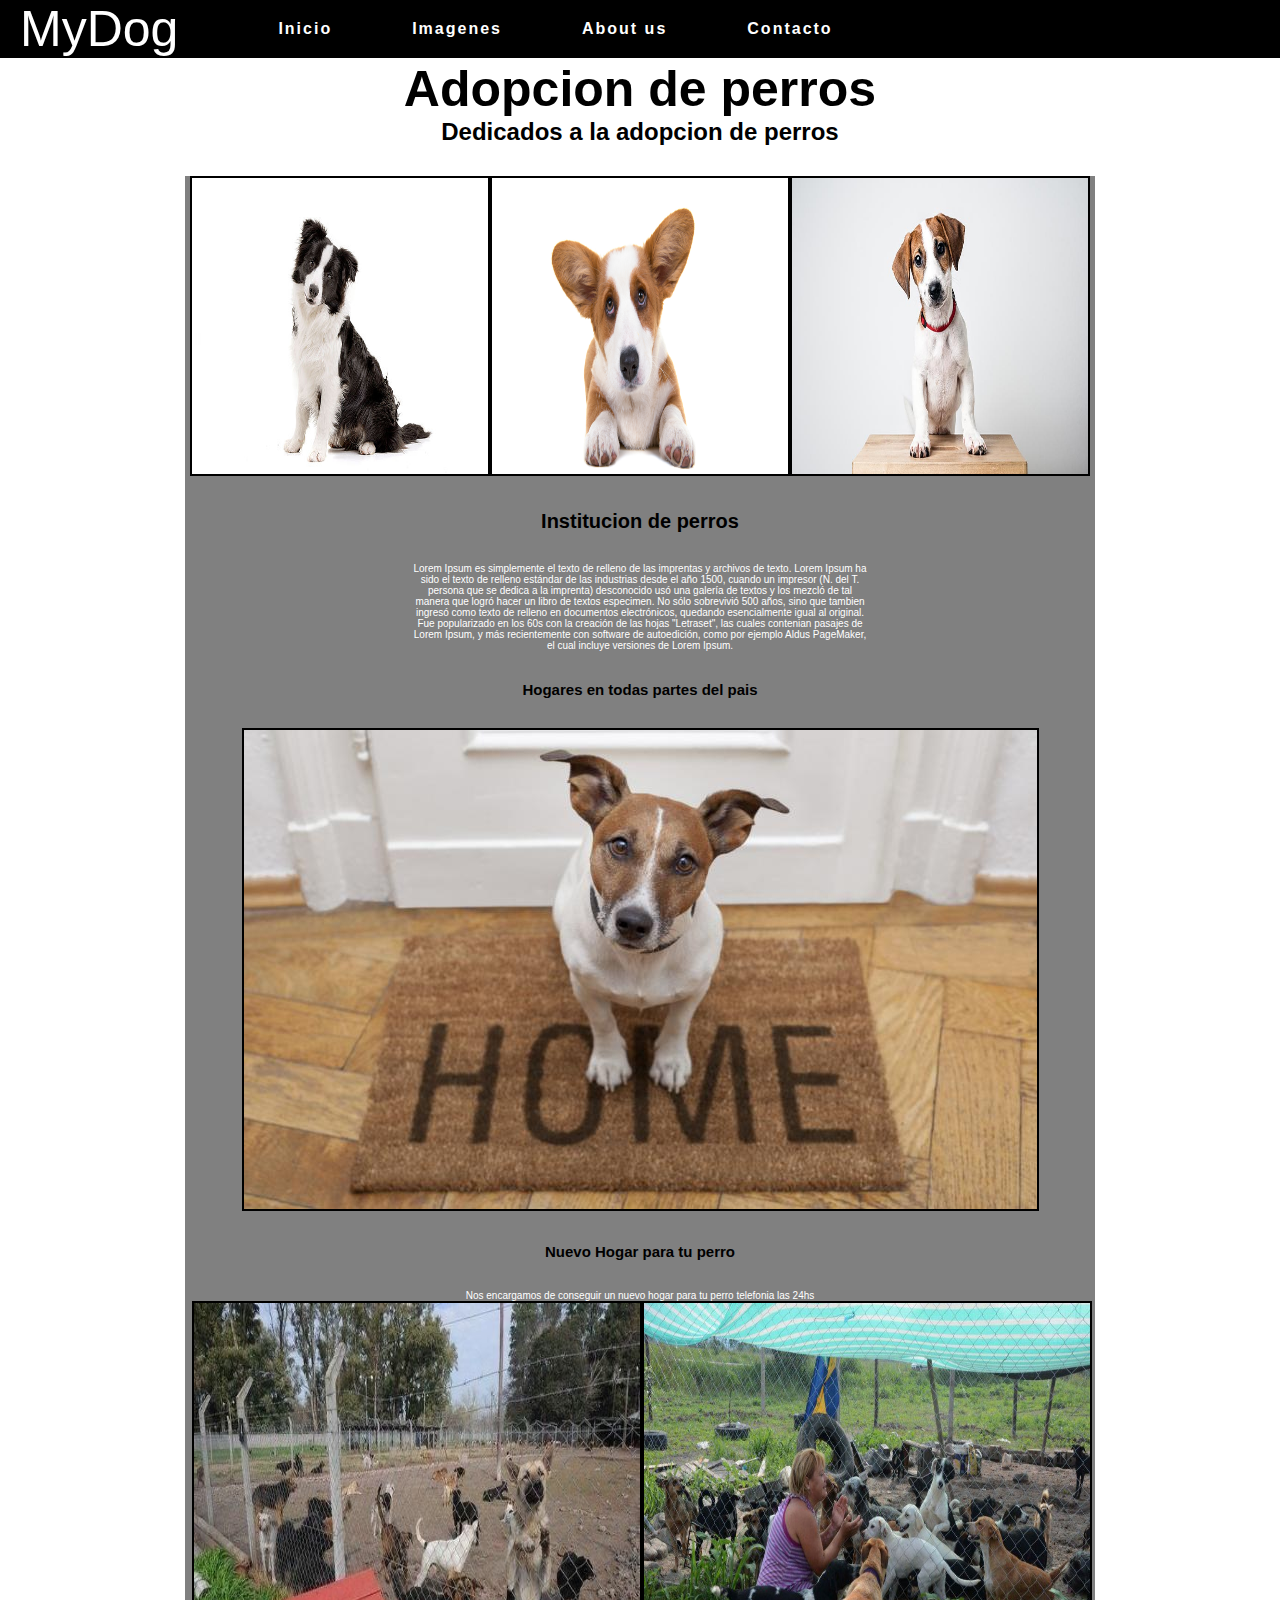
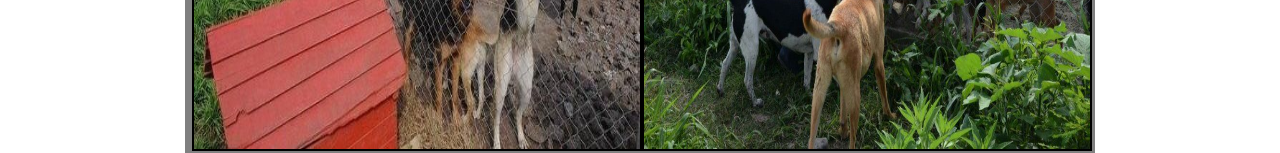
<file: index.html>
<!DOCTYPE html>
<html>
<head>
	<link rel="stylesheet" type="text/css" href="css/estilos.css">
	<link rel="preconnect" href="https://fonts.googleapis.com">
 	<link rel="preconnect" href="https://fonts.gstatic.com" crossorigin>
	<link href="https://fonts.googleapis.com/css2?family=Estonia&display=swap" rel="stylesheet">
	<meta charset="UTF-8">
	<meta http-equiv="X-UA-Compatible" content="IE=edge">
	<meta name="viewport" content="width=device-width, initial-scale=1.0">
	<title>Pagina de prueba</title>
</head>
<body>
	<header>
		<div class="elfixed">
	<nav class="form">
		<ul class="lista">
			<div class="pp"><p>MyDog</p></div>
			<div class="enlaces">
			<li class="item"><a class="navegador"href="">Inicio</a></li>
			<li class="item"><a class="navegador" href="galeria.html">Imagenes</a></li>
			<li class="item"><a class="navegador" href="about.html">About us</a></li>
			<li class="item"><a class="navegador" href="contacto.html">Contacto</a></li>
		</div>
		</div>
		<div class="ham">
			<span ></span>
			<span></span>
			<span></span>
		</ul>	
	</nav>
		</div>
		
</header>
<div class="info">
<h1 class="adopcion">Adopcion de perros</h1>
<h2 class="subtitulo">Dedicados a la adopcion de perros</h2>
</div>
<div class="imagenes">
	<a href=""><img class="perro1"src="img/perro1.jpg"></a>
	<a href=""><img class="perro2"src="img/perro2.png"></a>
	<a href=""><img class="perro3"src="img/perro3.jpg"></a>
	
</div>
<div class="texto1">
	<h1 class="institucion">Institucion de perros </h1>
			<p class="textodeperro">Lorem Ipsum es simplemente el texto de relleno de las imprentas y archivos de texto. 
				Lorem Ipsum ha sido el texto de relleno estándar de las industrias desde el año 1500, cuando un impresor 
				(N. del T. persona que se dedica a la imprenta) desconocido usó una galería de textos y los mezcló de tal 
				manera que logró hacer un libro de textos especimen. No sólo sobrevivió 500 años, sino que tambien ingresó 
				como texto de relleno en documentos electrónicos, quedando esencialmente igual al original. Fue popularizado 
				en los 60s con la creación de las hojas "Letraset", las cuales contenian pasajes de Lorem Ipsum, y más recientemente
				 con software de autoedición, como por ejemplo Aldus PageMaker, el cual incluye versiones de Lorem Ipsum.</p>
			
			<div class="imagenes2">
				<h2 class="sincosto">Hogares en todas partes del pais</h2>
				<a class="homeperro" href=""><img class="perro11"src="img/2perro1.jpg"></a>
				<h2 class="nuevohogar">Nuevo Hogar para tu perro</h2>
				<p class="hogartexto">Nos encargamos de conseguir un nuevo hogar para tu perro telefonia las 24hs </p>
				<div class="elflex">
					<a class="homeperro" href=""><img class="perro22"src="img/2perro2.jpg"></a>
					<a class="homeperro" href=""><img class="perro33"src="img/3perro3.jpg"></a>
			</div>
				
			</div>
	</div>
	<script src="js/code.js"></script>
</body>
</html>
</file>
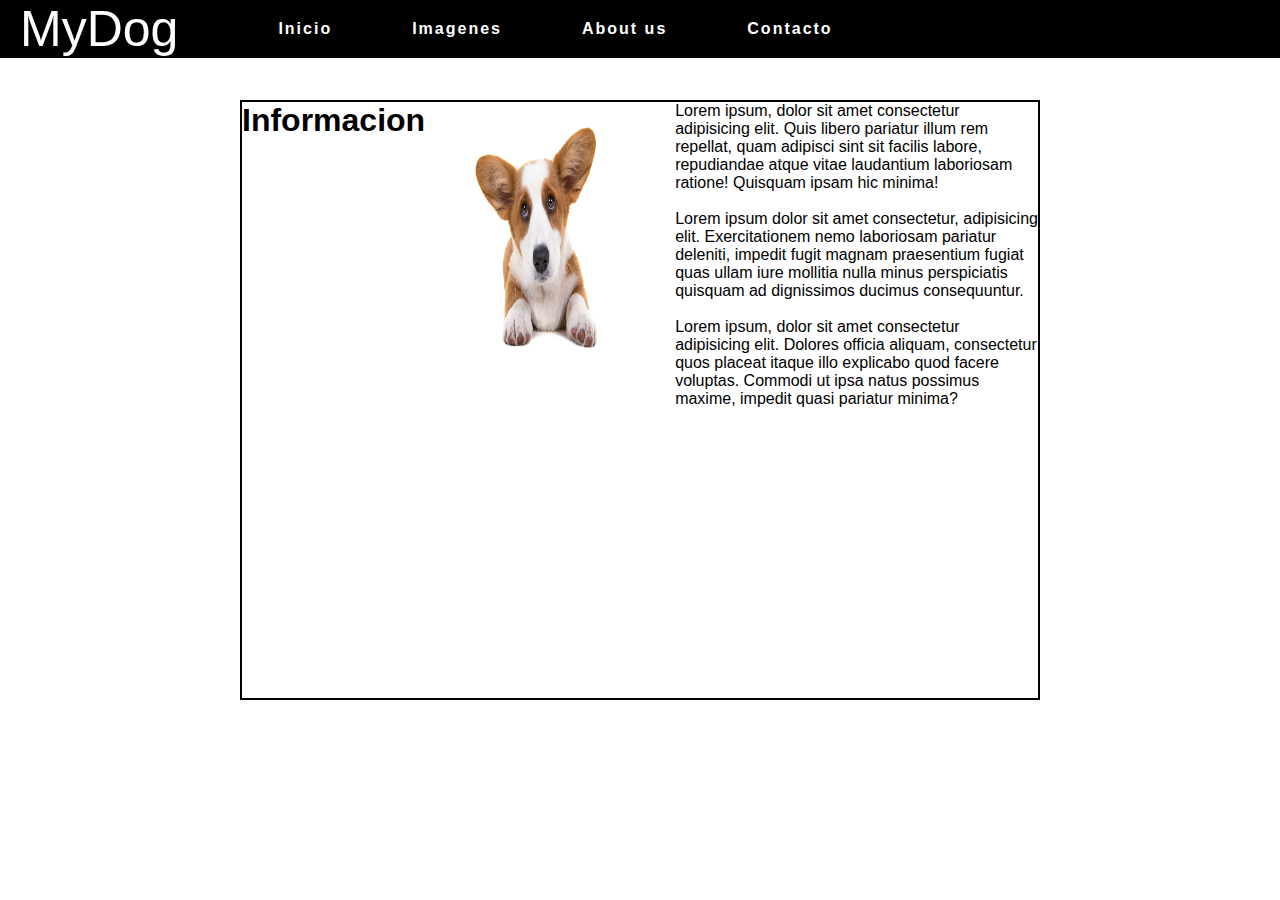
<file: about.html>
<!DOCTYPE html>
<html>
<head>
	<link rel="stylesheet" type="text/css" href="css/estilos2.css">
	<link rel="preconnect" href="https://fonts.googleapis.com">
 	<link rel="preconnect" href="https://fonts.gstatic.com" crossorigin>
	<link href="https://fonts.googleapis.com/css2?family=Estonia&display=swap" rel="stylesheet">
	<meta charset="UTF-8">
	<meta http-equiv="X-UA-Compatible" content="IE=edge">
	<meta name="viewport" content="width=device-width, initial-scale=1.0">
	<title>About us</title>
</head>
<body>
	<header>
		<div class="elfixed">
			<form class="form">

		<ul class="lista">
			<div class="pp"><p>MyDog</p></div>
			<div class="enlaces">
			<li class="item"><a class="navegador"href="index.html">Inicio</a></li>
			<li class="item"><a class="navegador" href="galeria.html">Imagenes</a></li>
			<li class="item"><a class="navegador" href="about.html">About us</a></li>
			<li class="item"><a class="navegador" href="contacto.html">Contacto</a></li>
		</div>
		</div>
		<div class="ham">
			<span ></span>
			<span></span>
			<span></span>
		</ul>
		
	</form>
		</div>
</header>


    <div class="articulo">
    <div>
        <h1>Informacion</h1><br>
    </div>
        <img class="perro2" src="img/perro2.png" alt="">
        <div>
    <p class="pf">Lorem ipsum, dolor sit amet consectetur adipisicing elit. Quis libero pariatur illum rem repellat, quam adipisci sint sit facilis labore, repudiandae atque vitae laudantium laboriosam ratione! Quisquam ipsam hic minima!</p></br>
    <p class="pf">Lorem ipsum dolor sit amet consectetur, adipisicing elit. Exercitationem nemo laboriosam pariatur deleniti, impedit fugit magnam praesentium fugiat quas ullam iure mollitia nulla minus perspiciatis quisquam ad dignissimos ducimus consequuntur.</p></br>
    <p class="pf">
        Lorem ipsum, dolor sit amet consectetur adipisicing elit. Dolores officia aliquam, consectetur quos placeat itaque illo explicabo quod facere voluptas. Commodi ut ipsa natus possimus maxime, impedit quasi pariatur minima?
    </p>
</div>

</div>
	<script src="js/codigo1.js"></script>


</body>
</html>
</file>
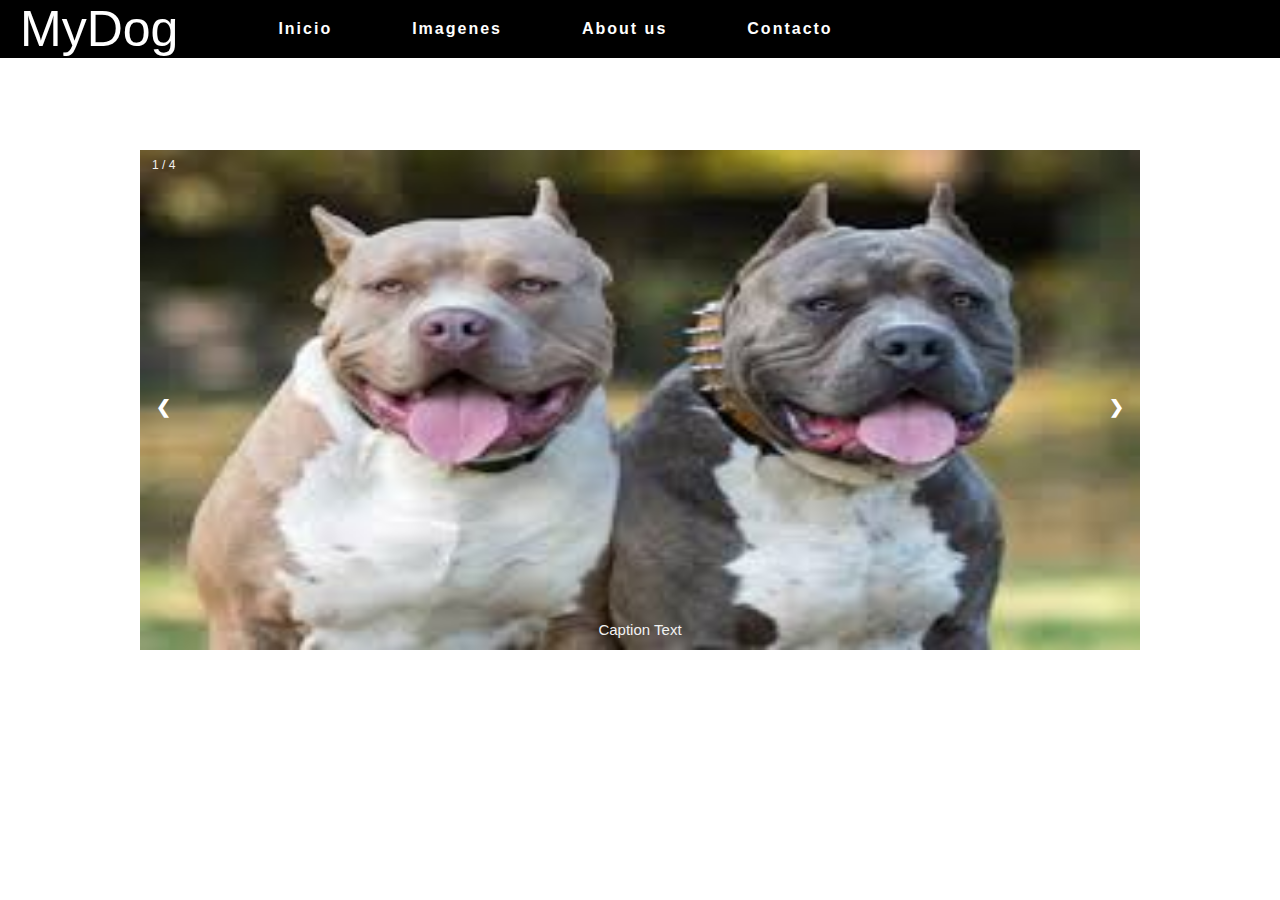
<file: galeria.html>
<!DOCTYPE html>
<html lang="en">
<head>
	<link rel="stylesheet" href="css/estilos1.css">
	<meta charset="UTF-8">
	<meta http-equiv="X-UA-Compatible" content="IE=edge">
	<meta name="viewport" content="width=device-width, initial-scale=1.0">
	<title>Galeria</title>
</head>
<body>
	<header>
		<div class="elfixed">
	<nav class="form">
		<ul class="lista">
			<div class="pp"><p>MyDog</p></div>
			<div class="enlaces">
			<li class="item"><a class="navegador"href="index.html">Inicio</a></li>
			<li class="item"><a class="navegador" href="galeria.html">Imagenes</a></li>
			<li class="item"><a class="navegador" href="about.html">About us</a></li>
			<li class="item"><a class="navegador" href="contacto.html">Contacto</a></li>
		</div>
		</div>
		<div class="ham">
			<span ></span>
			<span></span>
			<span></span>
		</ul>
	</nav>
		</div>
		
</header>

<!--/////////////CARROUSEL////////////-->

 <!-- Slideshow container -->
 <div class="slideshow-container">

	<!-- Full-width images with number and caption text -->
	<div class="mySlides fade">
	  <div class="numbertext">1 / 4</div>
	  <img class="carru" src="img/img1.jpg" style="width:100%">
	  <div class="text">Caption Text</div>
	</div>
  
	<div class="mySlides fade">
	  <div class="numbertext">2 / 4</div>
	  <img class="carru" src="img/img2.jpg" style="width:100%">
	  <div class="text">Caption Two</div>
	</div>
  
	<div class="mySlides fade">
	  <div class="numbertext">3 / 4</div>
	  <img class="carru" src="img/img3.jpg" style="width:100%">
	  <div class="text">Caption Three</div>
	</div>

	<div class="mySlides fade">
		<div class="numbertext">3 / 4</div>
		<img class="carru" src="img/img4.jpg" style="width:100%">
		<div class="text">Caption four</div>
	  </div>
  
	<!-- Next and previous buttons -->
	<a class="prev" onclick="plusSlides(-1)">&#10094;</a>
	<a class="next" onclick="plusSlides(1)">&#10095;</a>
  </div>

 
  <br>
  
  <!-- The dots/circles -->
  <div style="text-align:center">
	<span class="dot" onclick="currentSlide(1)"></span>
	<span class="dot" onclick="currentSlide(2)"></span>
	<span class="dot" onclick="currentSlide(3)"></span>
	<span class="dot" onclick="currentSlide(4)"></span>
  </div> 

  <script src="js/codigo.js"></script>
	
</body>
</html>
</file>
<file: css/estilos.css>
*{
	margin:0;
	padding: 0;
	box-sizing: border-box;
	font-family: sans-serif;
}
.enlaces{
	display: flex;
}
.ham{
	display: none;
	position: absolute;
	right: 20px;
	flex-direction: column;
	cursor: pointer;

}
span{
	height: 2px;
	width: 25px;
	margin-top: 4px;
	background-color: #fff;
}
body{
	background: white;
}
.elfixed{
	background: black;
	width: 100%;
	position: fixed;
	top: 0;

}
.form{
	background: black;


}
.lista{
	display: flex;
	margin:  auto;
	align-items: center;
}

.item{
	padding: 20px;
	list-style: none;
}

.navegador{
	text-decoration: none;
	font-family: sans-serif;
	letter-spacing: 2px;
	color: #fff;
	padding: 20px;
	font-weight: bold;

	
}
.navegador:hover{
	background: rgb(255,255,255, 0.3);
	border-radius: 2px;
}


p{	
	color: white;
}
.pp{
	justify-content: flex-start;
	padding-right: 60px;
	margin-left: 20px;
	font-family: 'Estonia', cursive;
	font-size: 50px;
}
.info{
	display: flex;
	flex-direction: column;
	text-align: center;
	margin-top: 20px;		
}
.adopcion{
	margin-top: 40px;
	font-size: 50px;
}
.subtitulo{
	margin-bottom: 30px;
}

.imagenes{
	display: flex;
	justify-content: center;
	margin-top: 50px;
	background: grey ;
	width: 910px;
	margin: auto;


}
.perro1{
	width: 300px;
	height: 300px;
	border: 2px solid black;
}
.perro2{
	width: 300px;
	height: 300px;
	border: 2px solid black;
}
.perro3{
	width: 300px;
	height: 300px;
	border: 2px solid black;
}
.perro1:hover{
	box-shadow: 5px 10px 8px white;
	border: 2px solid black;
	transition-property: box-shadow;
	transition-duration: .5s;
}
.perro2:hover{
	box-shadow: 5px 10px 8px white;
	border: 2px solid black;
	transition-property: box-shadow;
	transition-duration: .5s;
}
.perro3:hover{
	box-shadow: 5px 10px 8px white;
	border: 2px solid black;
	transition-property: box-shadow;
	transition-duration: .5s;
}
.texto1{
	display: flex;
	flex-direction: column;
	background: grey;
	width: 910px;
	font-size: 10px;
	margin: auto;
	text-align: center;
	align-items: center;

}
.institucion{
	padding-top: 30px;
	padding-bottom: 30px;
}
.imagenes2{
	padding-top: 30px;
}
.sincosto{
	padding-bottom: 30px;
}
.nuevohogar{
	padding-top: 30px;
	padding-bottom: 30px;

}
.elflex{
	padding-left: 4px;
	display: flex;
	margin: auto;
}
.perro11{
	border: 2px solid black;
}
.perro22{
	border: 2px solid black;
	width: 450px;
	height: 450px;
}
.perro33{
	border: 2px solid black;
	width: 450px;
	height: 450px;
}
.textodeperro{
	width: 50%;
}
.texto2 {
	background: grey;
	width: 910px;
	font-size: 10px;
	margin: auto;
	text-align: center;
	position: relative;
	bottom: 400px;
	right: 400px;
}
@media all and (min-width: 400px) and (max-width:880px){
	.pp{
		display: block;
		align-self: flex-start;
	}
	.textodeperro{
		width: 100%;
	}
	.ham{
		display: flex;
		position: fixed;
		top: 20px;
	}
	.item{
		margin-top: 25%;
		padding: 20px;
		list-style: none;
		width: 100%;
		display: flex;
	}
	.lista{
		flex-direction: column;
	}
	.enlaces{
		height: 1000vh;
		flex-direction: column;
		display: none;
		width: 100%;

	}
	.lista.activado{
		display: flex;
	}

	.enlaces.activado{
		display: flex;
		text-align: center;
	}
	.adopcion{
		margin-top: 50px;
	}
	
	.imagenes {
		display: flex;
		align-items: center;
		flex-wrap: wrap;
		flex-direction: column;
		width: 100%;
	}
	.perro1{
		width: 100%;
	}
	.perro2{
		width: 100%;
	}
	.perro3{
		width: 100%;
	}
	.perro11{
		width: 100%;
	}
	.texto1{
		width: 100%;
		text-align: center;
	}
	.imagenes2{
		display: flex;
		flex-wrap: wrap;
		flex-direction: column;
		width: 100%;

	}
	
	.elflex{
		flex-wrap: wrap;
		display: flex;
		flex-direction:column;
		text-align: center;
		
	}
	.homeperro{
		display: flex;
		align-items: center;
	}
	.perro22{
		width: 100%;
	}
	.perro33{
		width: 100%;
	}
	.navegador{
		width: 100%;
	}
	
}
</file>
<file: css/estilos2.css>
*{
	margin:0;
	padding: 0;
	box-sizing: border-box;
	font-family: sans-serif;
}
.map{
	height: 500px;
	width: 500px;
}

.articulo{
    margin: 0 auto;
    display: flex;
    border: 2px solid black;
    position: relative;
    width: 800px;
    height: 600px;
    top: 100px;
}
.pf{
    color: black;
}
.perro2{
    width: 250px;
    height: 250px;
    float: left;
}
.enlaces{
	display: flex;
}
.ham{
	position: absolute;
	right: 20px;
	flex-direction: column;
	cursor: pointer;

}
span{
	height: 2px;
	width: 25px;
	margin-top: 4px;
	background-color: #fff;
}
body{
	background: white;
}
.elfixed{
	background: black;
	width: 100%;
	position: fixed;

}
.form{
	background: black;


}
.lista{
	display: flex;
	margin:  auto;
	align-items: center;
}
.item{
	padding: 20px;
	list-style: none;
}
.navegador{
	text-decoration: none;
	font-family: sans-serif;
	letter-spacing: 2px;
	color: #fff;
	padding: 20px;
	font-weight: bold;
}
article{
    display: flex;
}
.navegador:hover{
	background: rgb(255,255,255, 0.3);
	border-radius: 2px;
}
p{	
	color: white;
}
.pp{
	justify-content: flex-start;
	padding-right: 60px;
	margin-left: 20px;
	font-family: 'Estonia', cursive;
	font-size: 50px;
}
.info{
	display: flex;
	flex-direction: column;
	text-align: center;
	margin-top: 20px;		
}
.adopcion{
	margin-top: 40px;
	font-size: 50px;
}




@media all and (min-width: 400px) and (max-width:880px){
	.pp{
		display: block;
		align-self: flex-start;
	}
    .articulo{
        flex-direction: column;
        width: 80%;
        align-items: center;
    }
		.ham{
		display: flex;
		position: fixed;
		top: 20px;
	}
 

	.item{
		margin-top: 25%;
		padding: 20px;
		list-style: none;
		width: 100%;
		display: flex;
	}
	.lista{
		flex-direction: column;
	}
    .articulo.actper{
        display: none;
        

    }
	.enlaces{
		height: 1000vh;
		flex-direction: column;
		display: none;
		width: 100%;

	}
	.lista.activado{
		display: flex;
	}
	.enlaces.activado{
		display: flex;
		text-align: center;
	}
	.adopcion{
		margin-top: 50px;
	}
	
	.imagenes {
		display: flex;
		flex-wrap: wrap;
		flex-direction: column;
	}
	.perro1{
		width: 70%;
	}
	.perro2{
		width: 70%;
	}
	.perro3{
		width: 70%;
	}
	.perro11{
		width: 70%;
	}
	.texto1{
		text-align: center;
		align-items: flex-start;
	}
	.imagenes2{
		display: flex;
		flex-wrap: wrap;
		flex-direction: column;
		align-items: flex-start;

	}
	.elflex{
		flex-wrap: wrap;
		display: flex;
		flex-direction:column;
		text-align: center;
		
	}
	.homeperro{
		display: flex;
		align-items: center;
	}
	.perro22{
		width: 70%;
	}
	.perro33{
		width: 70%;
	}
	.navegador{
		width: 100%;
	}
	
	
}
</file>
<file: css/estilos1.css>
*{
	margin:0;
	padding: 0;
	box-sizing: border-box;
	font-family: sans-serif;
}
.enlaces{
	display: flex;
}
.ham{
	display: none;
	position: absolute;
	right: 20px;
	flex-direction: column;
	cursor: pointer;

}
span{
	height: 2px;
	width: 25px;
	margin-top: 4px;
	background-color: #fff;
}
body{
	background: white;
}
.elfixed{
	background: black;
	width: 100%;
	position: fixed;

}
.form{
	background: black;


}
.lista{
	display: flex;
	margin:  auto;
	align-items: center;
}
.item{
	padding: 20px;
	list-style: none;
}
.navegador{
	text-decoration: none;
	font-family: sans-serif;
	letter-spacing: 2px;
	color: #fff;
	padding: 20px;
	font-weight: bold;
}
.navegador:hover{
	background: rgb(255,255,255, 0.3);
	border-radius: 2px;
}
p{	
	color: white;
}
.pp{
	justify-content: flex-start;
	padding-right: 60px;
	margin-left: 20px;
	font-family: 'Estonia', cursive;
	font-size: 50px;
}
.info{
	display: flex;
	flex-direction: column;
	text-align: center;
	margin-top: 20px;		
}
.adopcion{
	margin-top: 40px;
	font-size: 50px;
}
.subtitulo{
	margin-bottom: 30px;
}

.imagenes{
	display: flex;
	justify-content: center;
	margin-top: 50px;
	background: grey ;
	width: 910px;
	margin: auto;


}
.perro1{
	width: 300px;
	height: 300px;
	border: 2px solid black;
}
.perro2{
	width: 300px;
	height: 300px;
	
	border: 2px solid black;
}
.perro3{
	width: 300px;
	height: 300px;
	border: 2px solid black;
}
.perro1:hover{
	box-shadow: 5px 10px 8px white;
	border: 2px solid black;
	transition-property: box-shadow;
	transition-duration: .5s;
}
.perro2:hover{
	box-shadow: 5px 10px 8px white;
	border: 2px solid black;
	transition-property: box-shadow;
	transition-duration: .5s;
}
.perro3:hover{
	box-shadow: 5px 10px 8px white;
	border: 2px solid black;
	transition-property: box-shadow;
	transition-duration: .5s;
}
.texto1{
	display: flex;
	flex-direction: column;
	background: grey;
	width: 910px;
	font-size: 10px;
	margin: auto;
	text-align: center;
	align-items: center;

}
.institucion{
	padding-top: 30px;
	padding-bottom: 30px;
}
.imagenes2{
	padding-top: 30px;
}
.sincosto{
	padding-bottom: 30px;
}
.nuevohogar{
	padding-top: 30px;
	padding-bottom: 30px;

}
.elflex{
	padding-left: 4px;
	display: flex;
	margin: auto;
}
.perro11{
	border: 2px solid black;
}
.perro22{
	border: 2px solid black;
	width: 450px;
	height: 450px;
}
.perro33{
	border: 2px solid black;
	width: 450px;
	height: 450px;
}
.textodeperro{
	width: 50%;
}
.texto2 {
	background: grey;
	width: 910px;
	font-size: 10px;
	margin: auto;
	text-align: center;
	position: relative;
	bottom: 400px;
	right: 400px;
}
.carru{
    width: 500px;
    height: 500px;
}



/*------------------------Carrousel-------------------------------*/

* {box-sizing:border-box}

/* Slideshow container */
.slideshow-container {
  max-width: 1000px;
  position: relative;
  top: 150px;
  margin: auto;
}

/* Hide the images by default */
.mySlides {
  display: none;
}

/* Next & previous buttons */
.prev, .next {
  cursor: pointer;
  position: absolute;
  top: 50%;
  width: auto;
  margin-top: -22px;
  padding: 16px;
  color: white;
  font-weight: bold;
  font-size: 18px;
  transition: 0.6s ease;
  border-radius: 0 3px 3px 0;
  user-select: none;
}

/* Position the "next button" to the right */
.next {
  right: 0;
  border-radius: 3px 0 0 3px;
}

/* On hover, add a black background color with a little bit see-through */
.prev:hover, .next:hover {
  background-color: rgba(0,0,0,0.8);
}

/* Caption text */
.text {
  color: #f2f2f2;
  font-size: 15px;
  padding: 8px 12px;
  position: absolute;
  bottom: 8px;
  width: 100%;
  text-align: center;
}

/* Number text (1/3 etc) */
.numbertext {
  color: #f2f2f2;
  font-size: 12px;
  padding: 8px 12px;
  position: absolute;
  top: 0;
}

/* The dots/bullets/indicators */
.dot {
  cursor: pointer;
  height: 15px;
  width: 15px;
  margin: 0 2px;
  background-color: #bbb;
  border-radius: 50%;
  display: inline-block;
  transition: background-color 0.6s ease;
}

.active, .dot:hover {
  background-color: #717171;
}

/* Fading animation */
.fade {
  -webkit-animation-name: fade;
  -webkit-animation-duration: 1.5s;
  animation-name: fade;
  animation-duration: 1.5s;
}

@-webkit-keyframes fade {
  from {opacity: .4}
  to {opacity: 1}
}

@keyframes fade {
  from {opacity: .4}
  to {opacity: 1}
}

@media screen and (min-width: 400px) and (max-width:880px){
	.slideshow-container.caruactive{
    display: none;
  }
  .pp{
		display: block;
		align-self: flex-start;
	}
		.ham{
		display: flex;
		position: fixed;
		top: 20px;
	}
	.item{
		margin-top: 25%;
		padding: 20px;
		list-style: none;
		width: 100%;
		display: flex;
	}
	.lista{
		flex-direction: column;
	}
	.enlaces{
		height: 1000vh;
		flex-direction: column;
		display: none;
		width: 100%;

	}
	.lista.activado{
		display: flex;
	}
	.enlaces.activado{
		display: flex;
		text-align: center;
	}
	.adopcion{
		margin-top: 50px;
	}
	
	.imagenes {
		display: flex;
		flex-wrap: wrap;
		flex-direction: column;
	}
	.perro1{
		width: 70%;
	}
	.perro2{
		width: 70%;
	}
	.perro3{
		width: 70%;
	}
	.perro11{
		width: 70%;
	}
	.texto1{
		text-align: center;
		align-items: flex-start;
	}
	.imagenes2{
		display: flex;
		flex-wrap: wrap;
		flex-direction: column;
		align-items: flex-start;

	}
	.elflex{
		flex-wrap: wrap;
		display: flex;
		flex-direction:column;
		text-align: center;
		
	}
	.homeperro{
		display: flex;
		align-items: center;
	}
	.perro22{
		width: 70%;
	}
	.perro33{
		width: 70%;
	}
	.navegador{
		width: 100%;
	}
	
	
}
</file>
